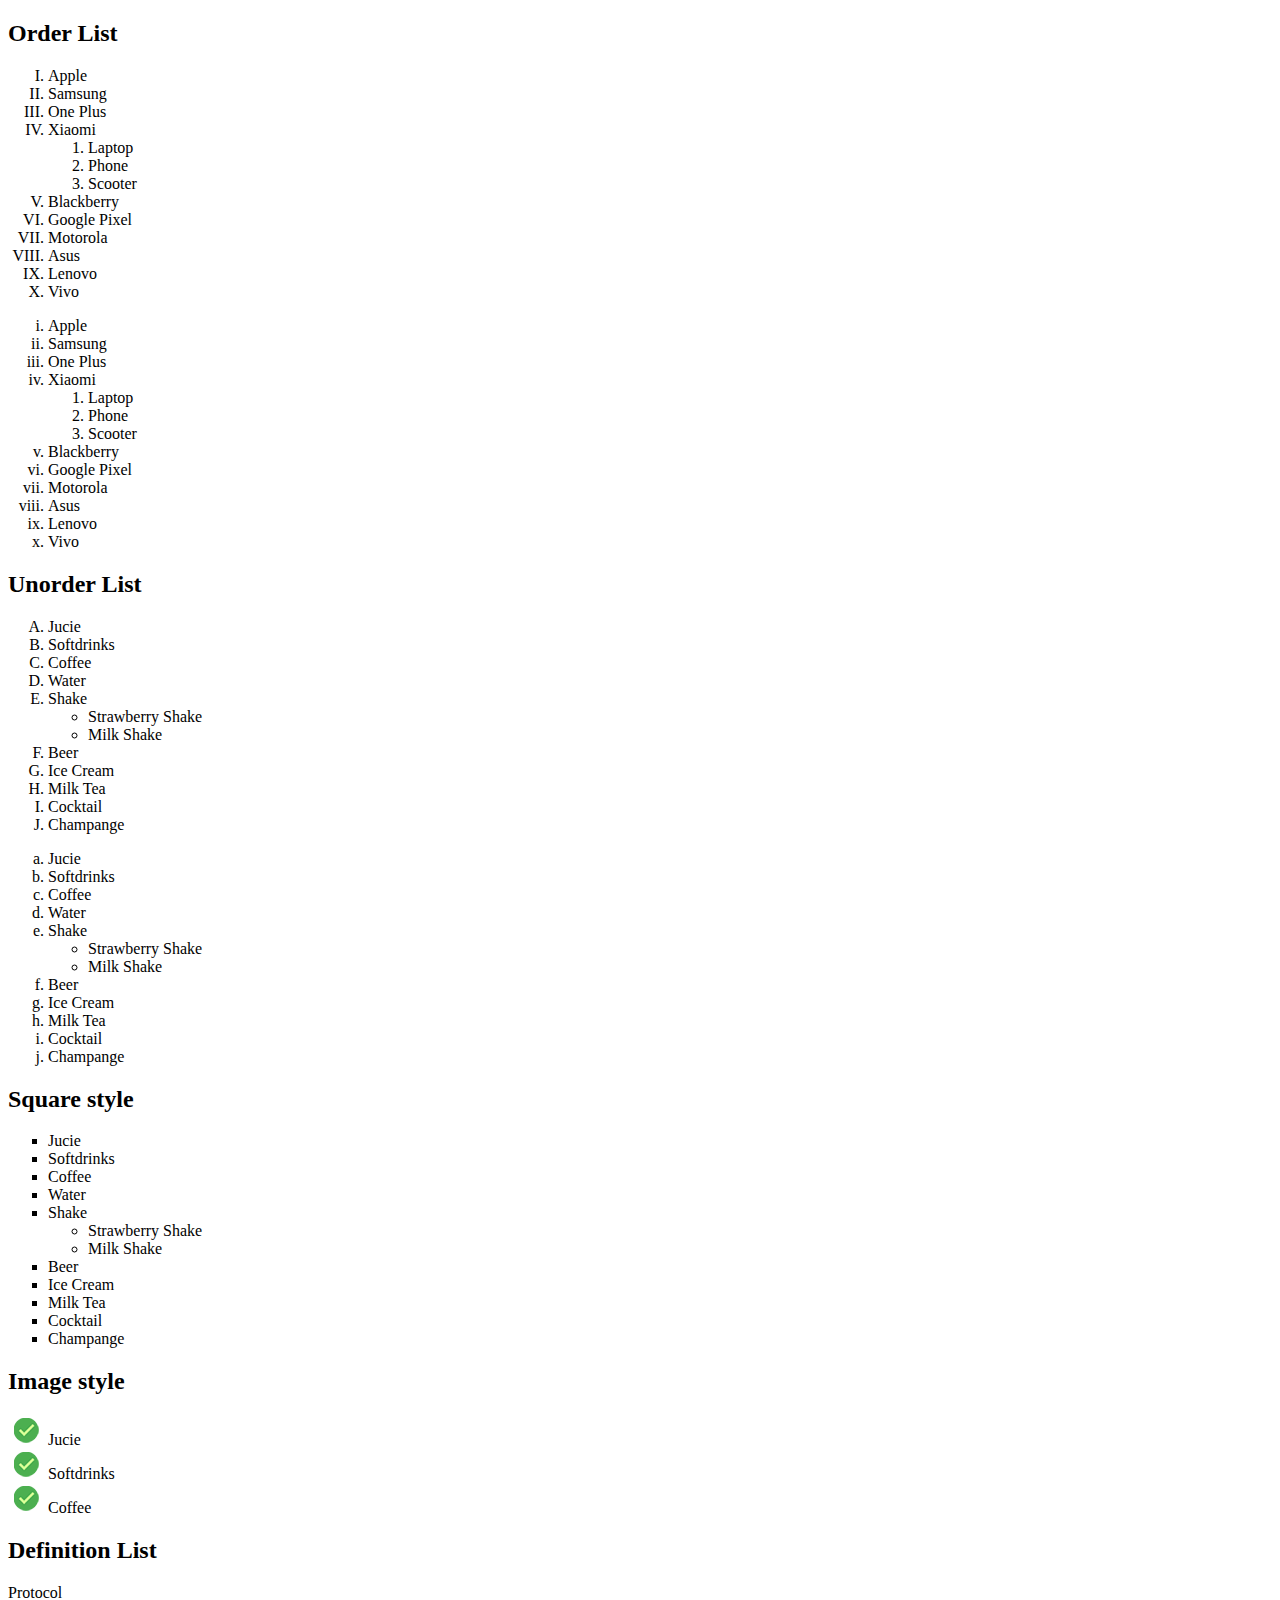
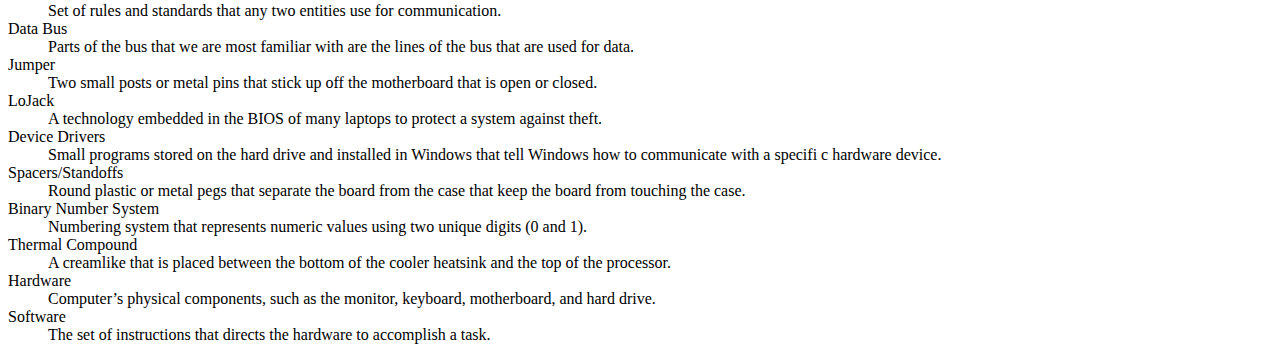
<file: YgaY_Activity_3/index.html>
<!DOCTYPE html>
<html lang="en">

<head>
    <link href="style.css" rel="stylesheet" type="text/css">
    <meta charset="UTF-8">
    <meta http-equiv="X-UA-Compatible" content="IE=edge">
    <meta name="viewport" content="width=device-width, initial-scale=1.0">
    <title>YgaY_Activity_3</title>
</head>
<h2> Order List</h2>

<ol class="upperroman">
    <!-- Order List-->
    <li>Apple</li>
    <li>Samsung</li>
    <li>One Plus</li>
    <li>Xiaomi</li>
    <ol>
        <!-- Nested Order List-->
        <li>Laptop</li>
        <li>Phone</li>
        <li>Scooter</li>
    </ol>
    <li>Blackberry</li>
    <li>Google Pixel</li>
    <li>Motorola</li>
    <li>Asus</li>
    <li>Lenovo</li>
    <li>Vivo</li>
</ol>

<ol class="lowerroman">
    <!-- Order List-->
    <li>Apple</li>
    <li>Samsung</li>
    <li>One Plus</li>
    <li>Xiaomi</li>
    <ol>
        <!-- Nested Order List-->
        <li>Laptop</li>
        <li>Phone</li>
        <li>Scooter</li>
    </ol>
    <li>Blackberry</li>
    <li>Google Pixel</li>
    <li>Motorola</li>
    <li>Asus</li>
    <li>Lenovo</li>
    <li>Vivo</li>
</ol>

<h2> Unorder List</h2>

<ul id="upperalpha">
    <!-- Unorder List-->
    <li>Jucie</li>
    <li>Softdrinks</li>
    <li>Coffee</li>
    <li>Water</li>
    <li>Shake</li>
    <ul>
        <!-- Nested Unorder List-->
        <li>Strawberry Shake</li>
        <li>Milk Shake</li>
    </ul>
    <li>Beer</li>
    <li>Ice Cream</li>
    <li>Milk Tea</li>
    <li>Cocktail</li>
    <li>Champange</li>
</ul>

<ul id="loweralpha">
    <!-- Unorder List-->
    <li>Jucie</li>
    <li>Softdrinks</li>
    <li>Coffee</li>
    <li>Water</li>
    <li>Shake</li>
    <ul>
        <!-- Nested Unorder List-->
        <li>Strawberry Shake</li>
        <li>Milk Shake</li>
    </ul>
    <li>Beer</li>
    <li>Ice Cream</li>
    <li>Milk Tea</li>
    <li>Cocktail</li>
    <li>Champange</li>
</ul>

<h2> Square style</h2>
<ul id="square">
    <!-- Unorder List-->
    <li>Jucie</li>
    <li>Softdrinks</li>
    <li>Coffee</li>
    <li>Water</li>
    <li>Shake</li>
    <ul>
        <!-- Nested Unorder List-->
        <li>Strawberry Shake</li>
        <li>Milk Shake</li>
    </ul>
    <li>Beer</li>
    <li>Ice Cream</li>
    <li>Milk Tea</li>
    <li>Cocktail</li>
    <li>Champange</li>
</ul>

<h2>Image style</h2>

<ul id="imgstyle">
    <!-- Unorder List-->
    <li class="image">Jucie</li>
    <li class="image">Softdrinks</li>
    <li class="image">Coffee</li>
</ul>

<h2> Definition List</h2>

<dl>
    
    <dt>Protocol</dt>
    <dd>Set of rules and standards that any two entities use for communication.
    </dd>

    <dt>Data Bus</dt>
    <dd>Parts of the bus that we are most familiar with are the lines of the bus that are used for data.
    </dd>

    <dt>Jumper</dt>
    <dd>Two small posts or metal pins that stick up off the motherboard that is open or closed.
    </dd>

    <dt>LoJack</dt>
    <dd>A technology embedded in the BIOS of many laptops to protect a system against theft.
    </dd>

    <dt>Device Drivers </dt>
    <dd>Small programs stored on the hard drive and installed in Windows that tell Windows how to communicate with a specifi c hardware device.
    </dd>

    <dt>Spacers/Standoffs</dt>
    <dd>Round plastic or metal pegs that separate the board from the case that keep the board from touching the case.
    </dd>

    <dt>Binary Number System</dt>
    <dd>Numbering system that represents numeric values using two unique digits (0 and 1).
    </dd>

    <dt>Thermal Compound</dt>
    <dd>A creamlike that is placed between the bottom of the cooler heatsink and the top of the processor.
    </dd>

    <dt>Hardware</dt>
    <dd>Computer’s physical components, such as the monitor, keyboard, motherboard, and hard drive.
    </dd>

    <dt>Software</dt>
    <dd>The set of instructions that directs the hardware to accomplish a task.
    </dd>

</dl>



<body>


</body>

</html>
</file>
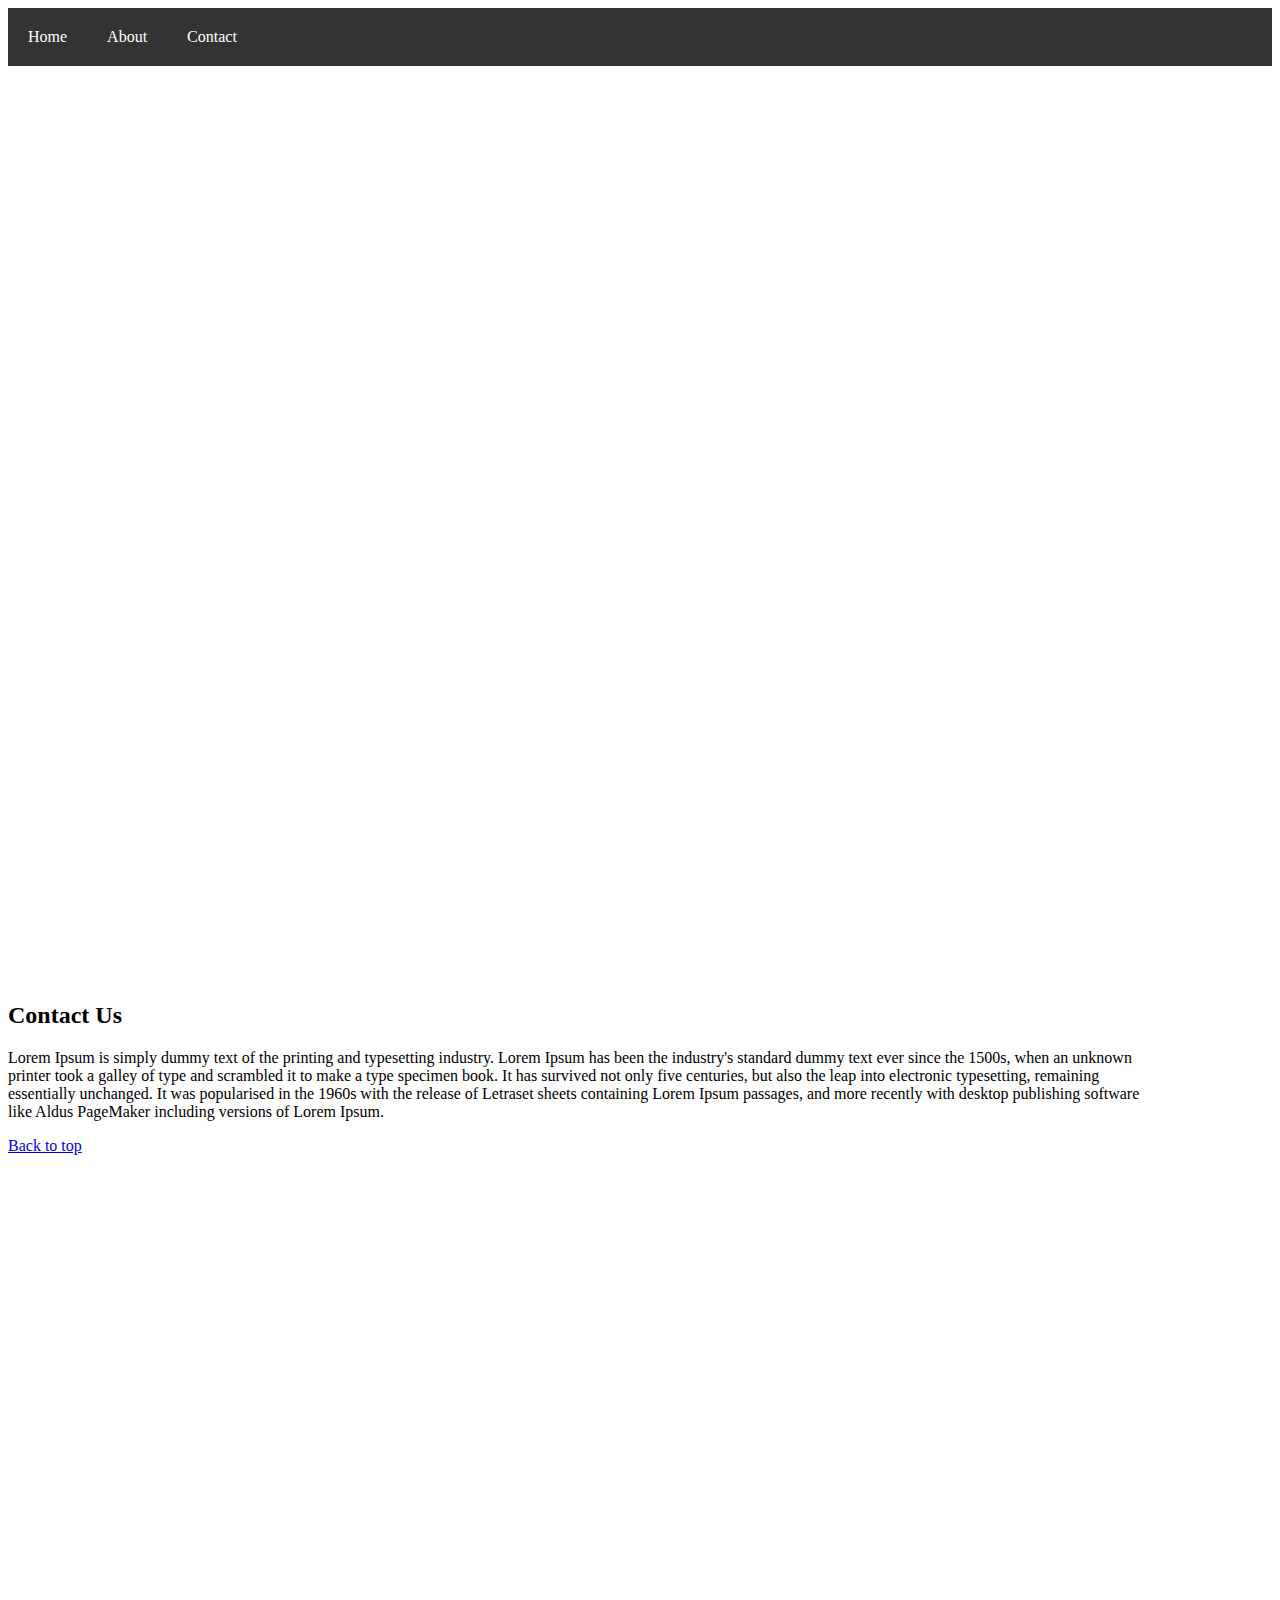
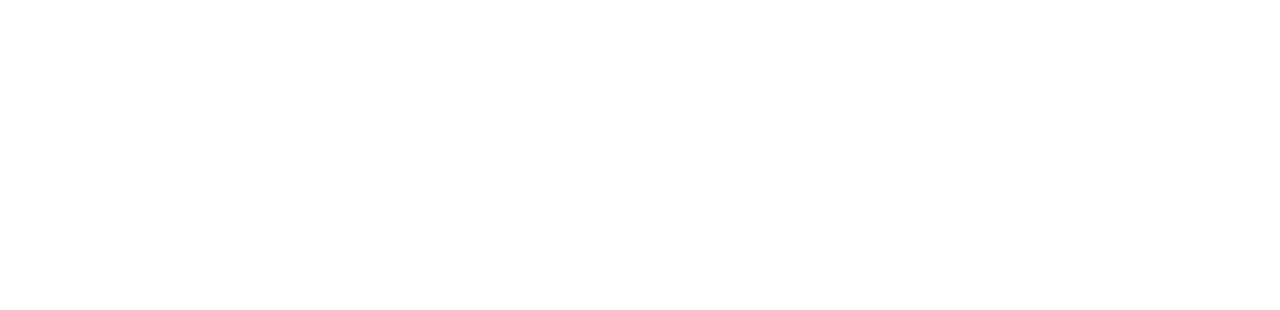
<file: YgaY_Activity_4/index.html>
<!DOCTYPE html>
<html lang="en">

<head>
    <meta charset="UTF-8">
    <meta http-equiv="X-UA-Compatible" content="IE=edge">
    <meta name="viewport" content="width=device-width, initial-scale=1.0">
    <link href="style.css" rel="stylesheet" type="text/css">
    <title>Home</title>
</head>

<body>
<!--Navigation bar-->
    <ol>
        <li><a href="#Home">Home</a></li>
        <li><a href="about.html">About</a></li>
        <li><a href="#contact">Contact</a></li>
    </ol>


    <div class="home">
        <ul class="links">
            <li><a href="https://www.youtube.com/">Youtube</a></li>
            <li><a href="https://facebook.com/contactmejry">Facebook</a></li>
            <li><a href="https://www.reddit.com/">Reddit</a></li>
            <li><a href="https://www.instagram.com/jhanniel_jry/">Instagram</a></li>
            <li><a href="https://devjry.web.app/">Dev jRy</a></li>
        </ul>
    </div>
	
<!--Contact us-->
    <div class=" contact" id="contact">
        <h2>Contact Us</h2>

        <p>Lorem Ipsum is simply dummy text of the printing and typesetting industry. Lorem Ipsum has been the industry's standard dummy text ever since the 1500s, when an unknown printer took a galley of type and scrambled it to make a type specimen book.
            It has survived not only five centuries, but also the leap into electronic typesetting, remaining essentially unchanged. It was popularised in the 1960s with the release of Letraset sheets containing Lorem Ipsum passages, and more recently
            with desktop publishing software like Aldus PageMaker including versions of Lorem Ipsum.</p>


        <a href="index.html">Back to top</a>
    </div>


</body>

</html>
</file>
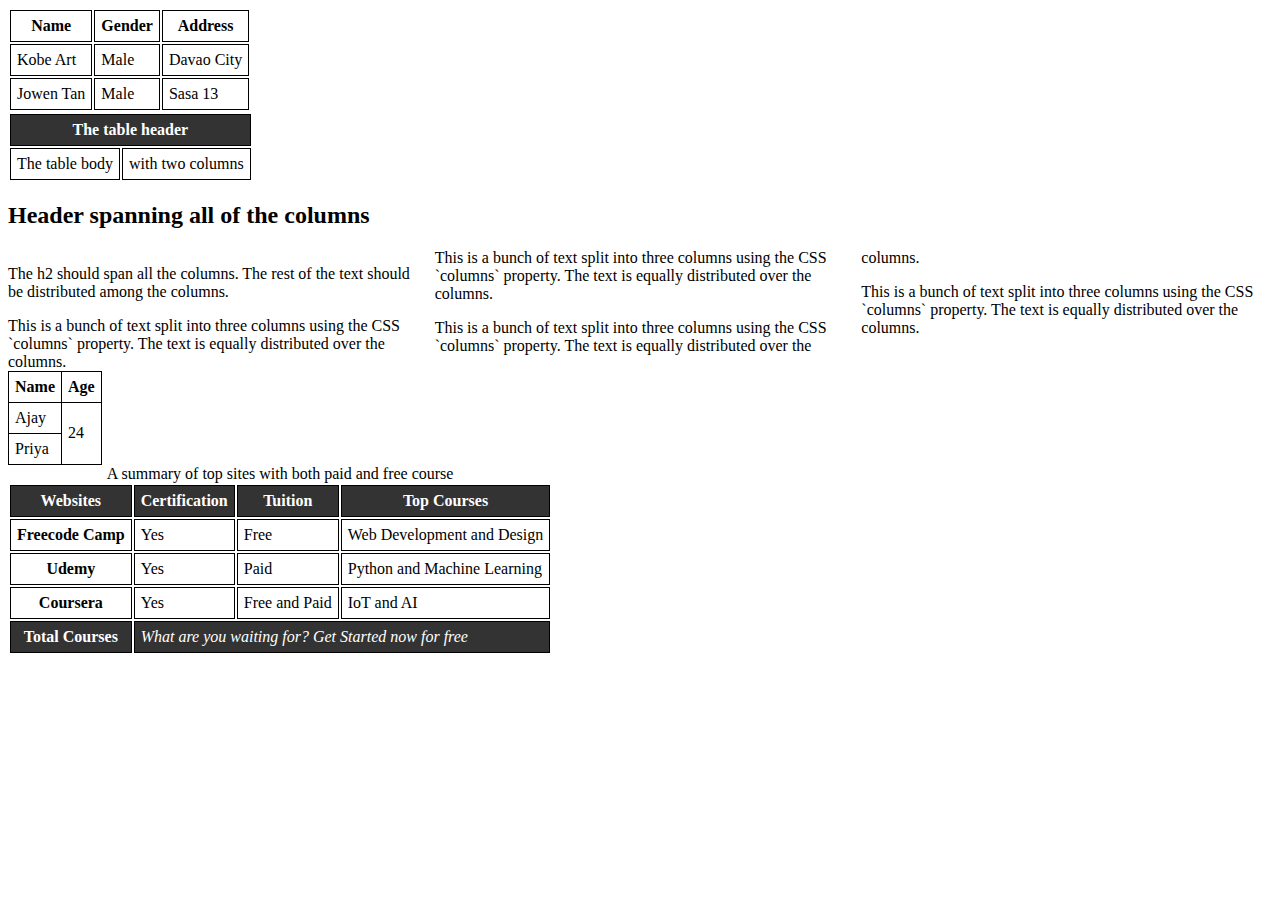
<file: YgaY_Activity_6/index.html>
<!DOCTYPE html>
<html lang="en">
<head>
    <meta charset="UTF-8">
    <meta http-equiv="X-UA-Compatible" content="IE=edge">
    <meta name="viewport" content="width=device-width, initial-scale=1.0">
    <link href="style.css" rel="stylesheet" type="text/css">
    <title>Ygay_Activity 6</title>
</head>
<body>

    <table>
        <tr>
          <th>Name</th>
          <th>Gender</th>
          <th>Address</th>
        </tr>
        <tr>
          <td>Kobe Art</td>
          <td>Male</td>
          <td>Davao City</td>
        </tr>
        <tr>
          <td>Jowen Tan</td>
          <td>Male</td>
          <td>Sasa 13</td>
        </tr>
      </table>

      <table class="row">
        <thead>
            <tr>
                <th colspan="2">The table header</th>
            </tr>
        </thead>
        <tbody>
            <tr>
                <td>The table body</td>
                <td>with two columns</td>
            </tr>
        </tbody>
    </table>

    <article>
        <h2>Header spanning all of the columns</h2>
        <p>
           The h2 should span all the columns. The rest
           of the text should be distributed among the columns.
        </p>
        <p>This is a bunch of text split into three columns using the CSS `columns` property. The text is equally distributed over the columns.</p>
        <p>This is a bunch of text split into three columns using the CSS `columns` property. The text is equally distributed over the columns.</p>
        <p>This is a bunch of text split into three columns using the CSS `columns` property. The text is equally distributed over the columns.</p>
        <p>This is a bunch of text split into three columns using the CSS `columns` property. The text is equally distributed over the columns.</p>
      </article>

      <table class="rowspan">
        <tr>
            <th>Name</th>
            <th>Age</th>
        </tr>
        <tr>
            <td>Ajay</td>
            <!-- This cell will take up space on
                two rows -->
            <td rowspan="2">24</td>
        </tr>
        <tr>
            <td>Priya</td>
        </tr>
    </table>

    <table>
        <caption>A summary of top sites with both paid and free course</caption>
        <thead>
          <tr>
            <th class="primary" scope="col">Websites</th>
            <th scope="col">Certification</th>
            <th scope="col">Tuition</th>
            <th scope="col">Top Courses</th>
          </tr>
        </thead>
        <tbody>
          <tr>
            <th scope="row">Freecode Camp</th>
            <td>Yes</td>
            <td>Free</td>
            <td>Web Development and Design</td>
          </tr>
          <tr>
            <th scope="row">Udemy</th>
            <td>Yes</td>
            <td>Paid</td>
            <td>Python and Machine Learning</td>
          </tr>
          <tr>
            <th scope="row">Coursera</th>
            <td>Yes</td>
            <td>Free and Paid</td>
            <td>IoT and AI</td>
          </tr>
        </tbody>
        <tfoot>
          <tr>
            <th>Total Courses</th>
            <td colspan="4"><i>What are you waiting for? Get Started now for free</i></td>
          </tr>
        </tfoot>
      </table>
    
    
</body>
</html>
</file>
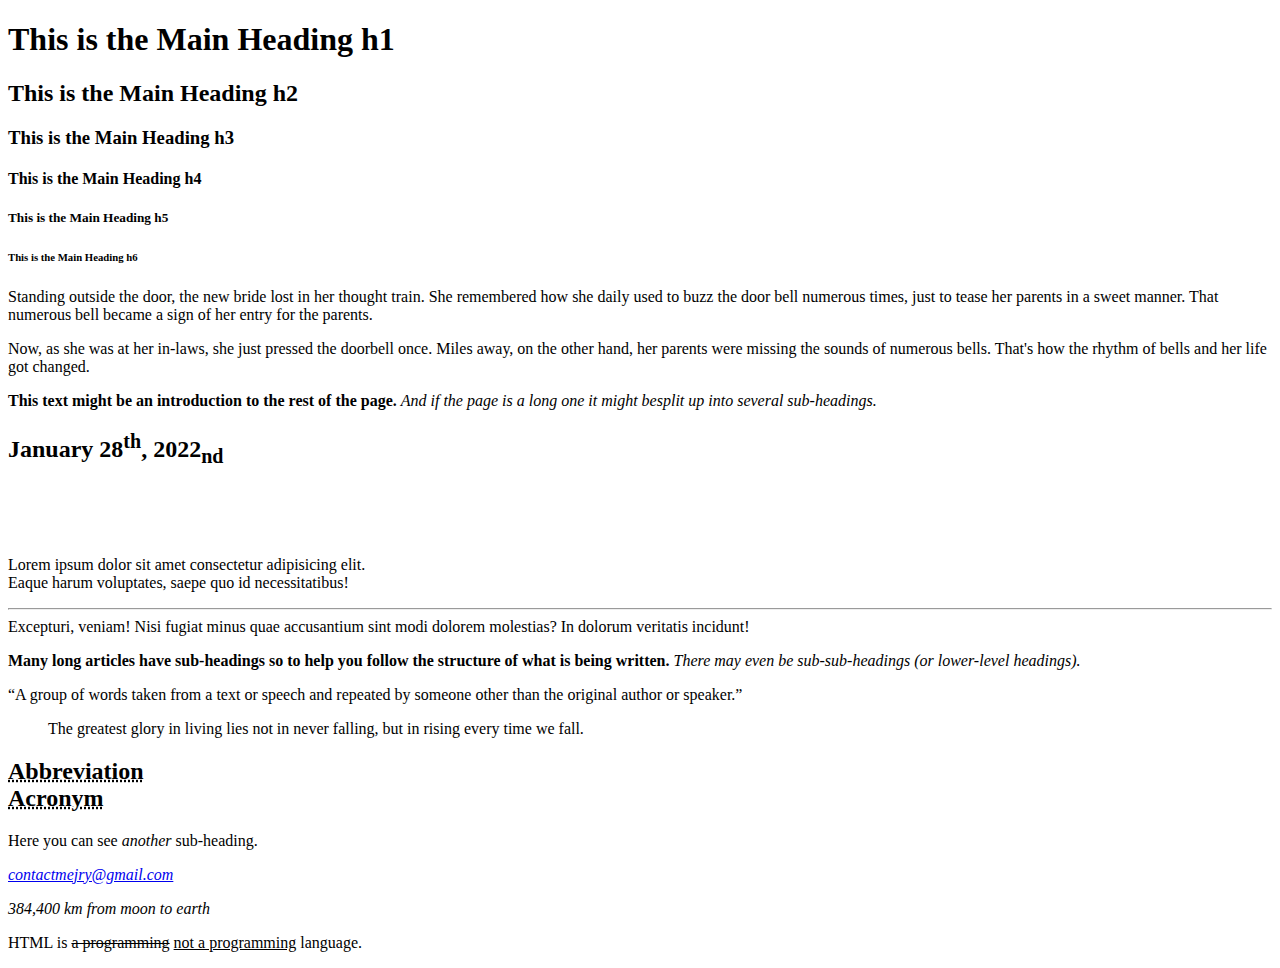
<file: YGAY_Activity_2.html>
<!DOCTYPE html>
<html lang- "en">

<head>
    <meta charset="UTF-8">
    <meta http-equiv="X-UA-Compatible" content="IE=edge">
    <meta name="viewport" content="width=device-width, initial-scale=1.e">
    <title>Activity 2: Text Format</title>
</head>

<body>
    <!-- Headings all levels -->
    <h1>This is the Main Heading h1</h1>
    <h2>This is the Main Heading h2</h2>
    <h3>This is the Main Heading h3</h3>
    <h4>This is the Main Heading h4</h4>
    <h5>This is the Main Heading h5</h5>
    <h6>This is the Main Heading h6</h6>

    <!-- Paragraphs -->
    <p>Standing outside the door, the new bride lost in her thought train. She remembered how she daily used to buzz the door bell numerous times, just to tease her parents in a sweet manner. That numerous bell became a sign of her entry for the parents.</p>

    <p>Now, as she was at her in-laws, she just pressed the doorbell once. Miles away, on the other hand, her parents were missing the sounds of numerous bells. That's how the rhythm of bells and her life got changed.</p>

    <!-- Bold & Italic -->
    <p><b>This text might be an introduction to the rest of the page.</b> <i>And if the page is a long one it might besplit up into several sub-headings.</i></p>

    <!-- Superscript & Subscript -->
    <h2>January 28<sup>th</sup>, 2022<sub>nd</sub></h2>

    <!-- White Space (&nbsp;) -->
    <p>&nbsp;</p>
    <p>&nbsp;</p>

    <!--Line breaks & Horizontal Rules -->
    <p>Lorem ipsum dolor sit amet consectetur adipisicing elit. <br>Eaque harum voluptates, saepe quo id necessitatibus!
        <hr>Excepturi, veniam! Nisi fugiat minus quae accusantium sint modi dolorem molestias? In dolorum veritatis incidunt!
	</p>

    <!--Strong & Emphasis -->
    <p><strong>Many long articles have sub-headings so to help you follow the structure of what is being written.</strong> <em> There may even be sub-sub-headings (or lower-level headings).</em></p>
    <p><q>A group of words taken from a text or speech and repeated by someone other than the original author or speaker.</q></p>

    <!--Quotations -->
    <blockquote cite="https://blog.hubspot.com/sales/famous-quotes">
        The greatest glory in living lies not in never falling, but in rising every time we fall.
    </blockquote>

    <!--Abbreviations & acronyms -->
    <h2>
        <abbr title="This is the sample of Abbreviation.">Abbreviation</abbr>
        <br>
        <acronym title="This is the sample of Acronym.">Acronym</acronym>
    </h2>

    <!--Citation & Definitions -->
    <p>Here you can see <dfn>another</dfn> sub-heading.</p>


    <!--Author Details (Address, Mailto, tel) -->
    <address>
      <p>
        <a href="mailto:contactmejry@gmail.com">
          contactmejry@gmail.com 
        </a> 
      </p>
      <p>
        384,400 km from moon to earth
      </p>
	</address>

    <!--Changes to Content (ins, del) -->
    <p>
        HTML is <del>a programming</del> <ins>not a programming</ins> language.
    </p>

</body>

</html>
</file>
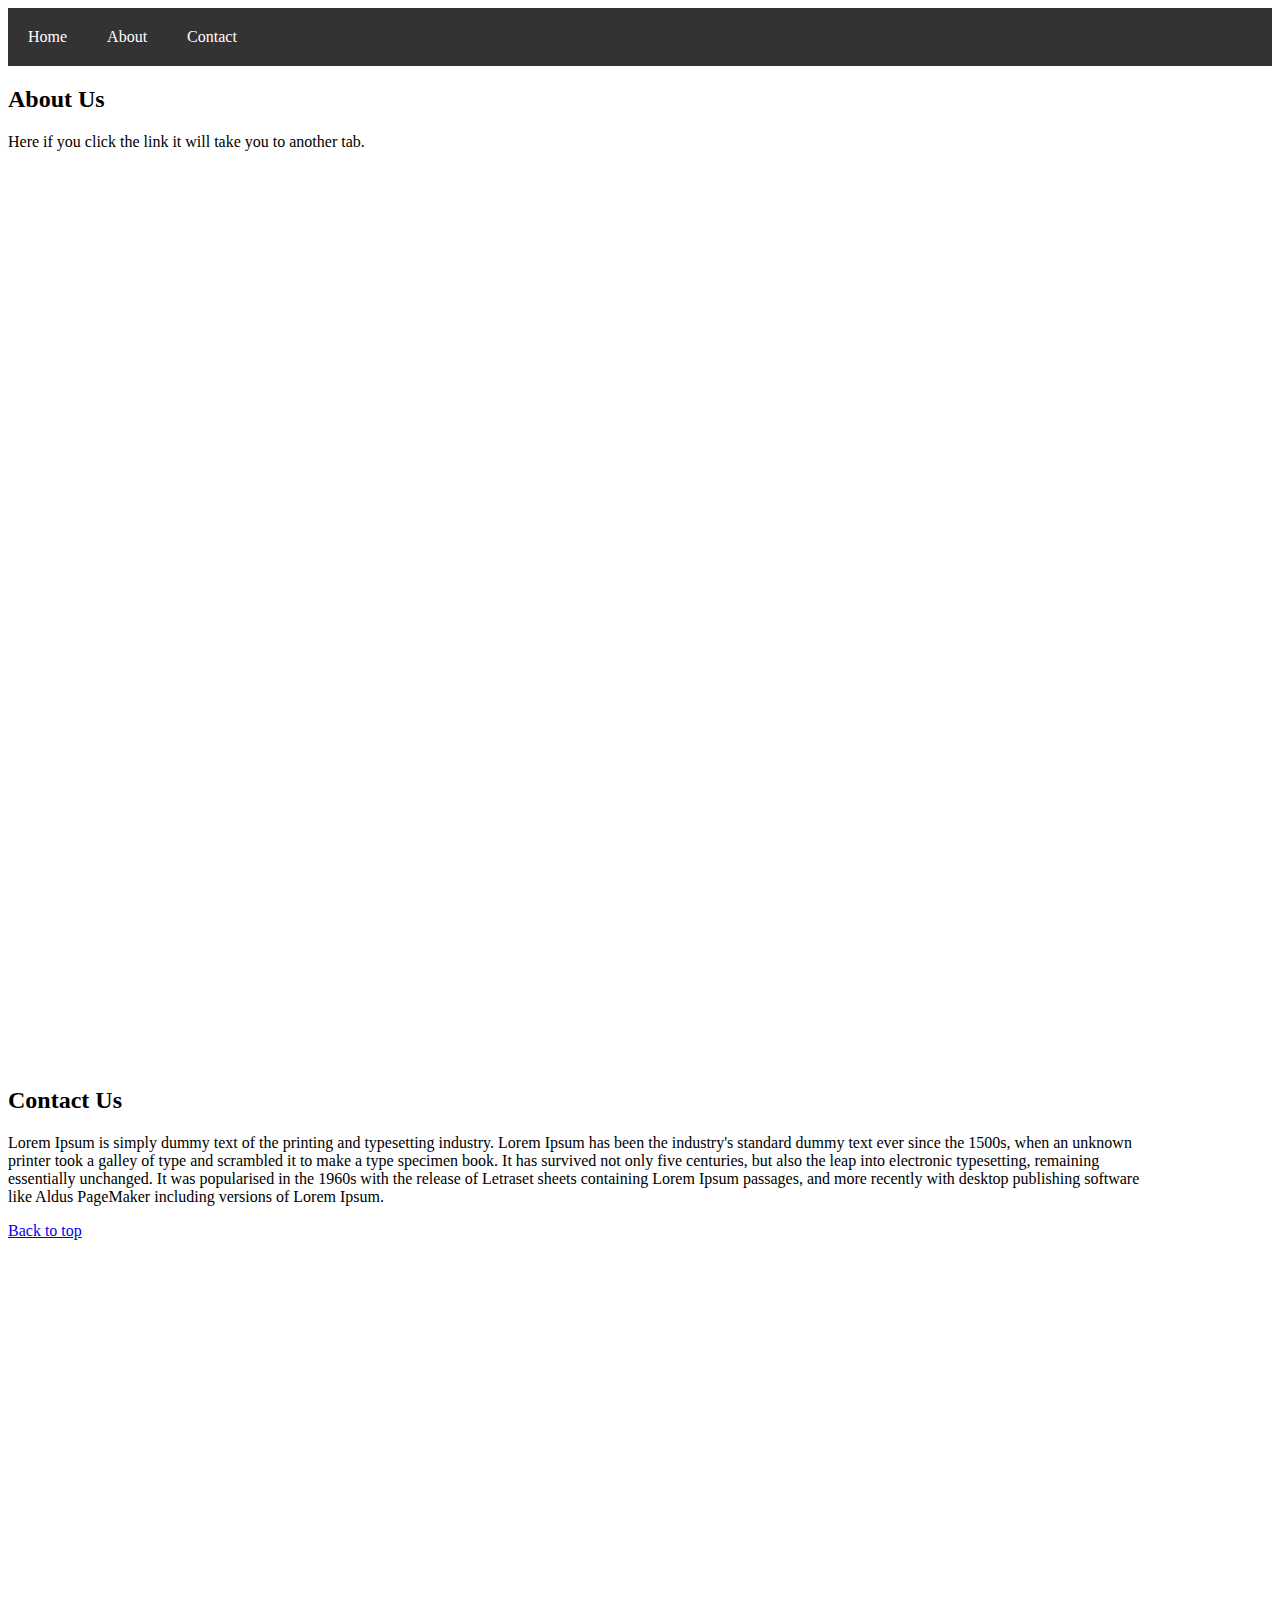
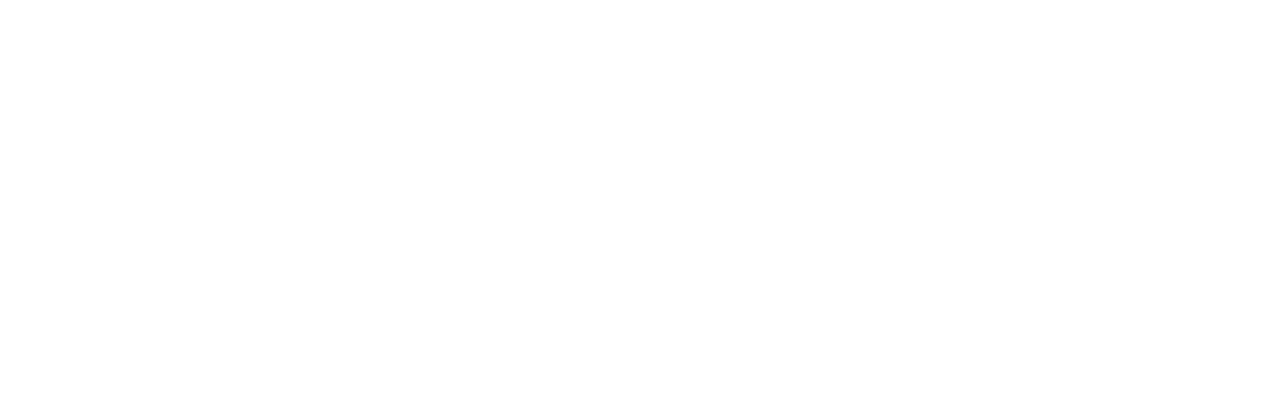
<file: YgaY_Activity_4/about.html>
<!DOCTYPE html>
<html lang="en">

<head>
    <meta charset="UTF-8">
    <meta http-equiv="X-UA-Compatible" content="IE=edge">
    <meta name="viewport" content="width=device-width, initial-scale=1.0">
    <link href="style.css" rel="stylesheet" type="text/css">
    <title>About</title>
</head>

<body>
<!--Navigation bar-->
    <ol>
        <li><a href="index.html">Home</a></li>
        <li><a href="about.html">About</a></li>
        <li><a href="#contact">Contact</a></li>
    </ol>

    <h2>About Us</h2>

    <p>Here if you click the link it will take you to another tab.</p>

    <div class="home">
        <ul class="links">
            <li><a href="https://www.youtube.com/" target="_blank">Youtube</a></li>
            <li><a href="https://facebook.com/contactmejry" target="_blank">Facebook</a></li>
            <li><a href="https://www.reddit.com/" target="_blank">Reddit</a></li>
            <li><a href="https://www.instagram.com/jhanniel_jry/" target="_blank">Instagram</a></li>
            <li><a href="https://devjry.web.app/" target="_blank">Dev jRy</a></li>
        </ul>
    </div>
	
<!--Contact us-->
    <div class=" contact" id="contact">
        <h2>Contact Us</h2>

        <p>Lorem Ipsum is simply dummy text of the printing and typesetting industry. Lorem Ipsum has been the industry's standard dummy text ever since the 1500s, when an unknown printer took a galley of type and scrambled it to make a type specimen book.
            It has survived not only five centuries, but also the leap into electronic typesetting, remaining essentially unchanged. It was popularised in the 1960s with the release of Letraset sheets containing Lorem Ipsum passages, and more recently
            with desktop publishing software like Aldus PageMaker including versions of Lorem Ipsum.</p>


        <a href="about.html">Back to top</a>
    </div>

</body>

</html>
</file>
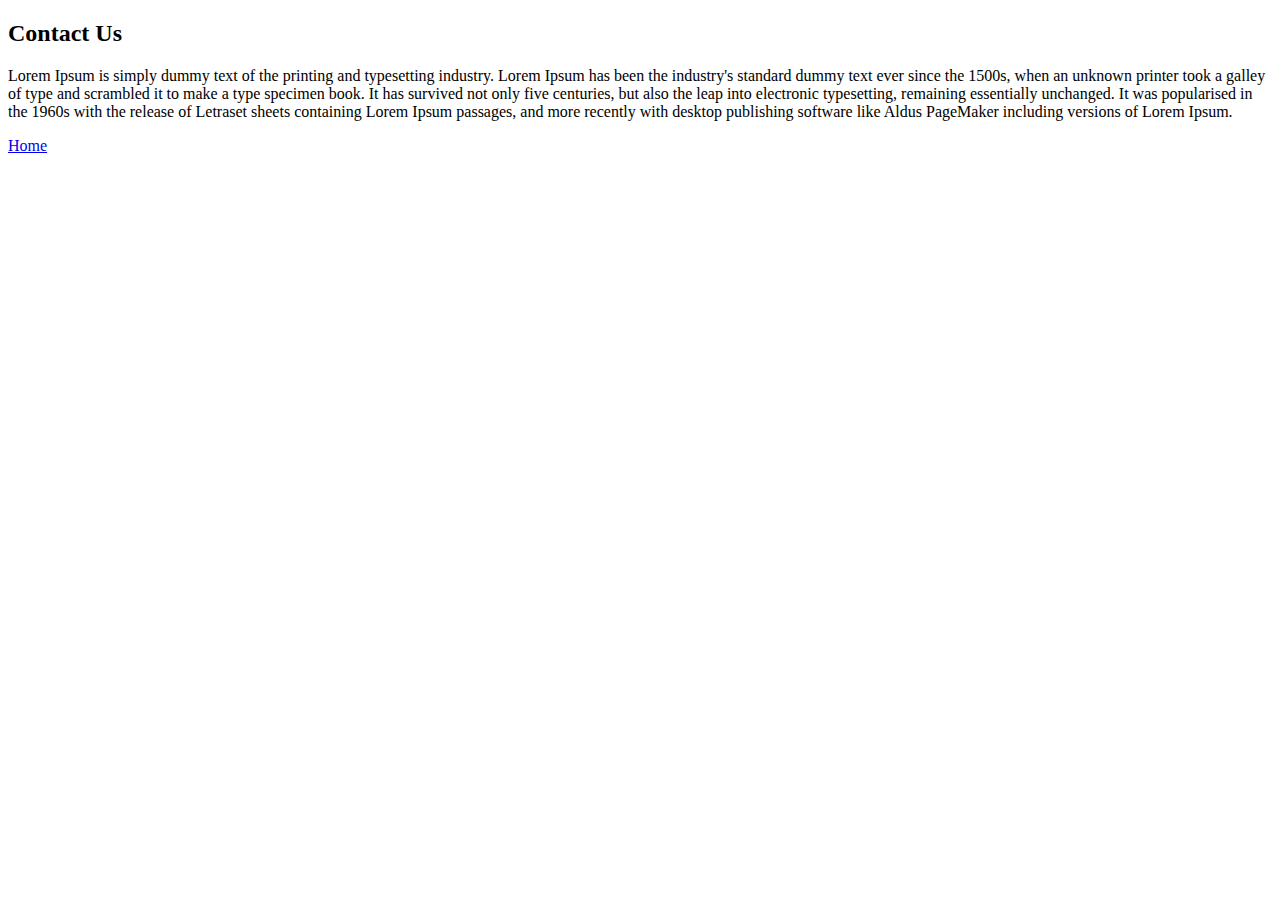
<file: YgaY_Activity_4/contact.html>
<!DOCTYPE html>
<html lang="en">

<head>
    <meta charset="UTF-8">
    <meta http-equiv="X-UA-Compatible" content="IE=edge">
    <meta name="viewport" content="width=device-width, initial-scale=1.0">
    <title>Contact</title>
</head>

<body>
    <h2>Contact Us</h2>

    <p>Lorem Ipsum is simply dummy text of the printing and typesetting industry. Lorem Ipsum has been the industry's standard dummy text ever since the 1500s, when an unknown printer took a galley of type and scrambled it to make a type specimen book. It
        has survived not only five centuries, but also the leap into electronic typesetting, remaining essentially unchanged. It was popularised in the 1960s with the release of Letraset sheets containing Lorem Ipsum passages, and more recently with desktop
        publishing software like Aldus PageMaker including versions of Lorem Ipsum.</p>


    <a href="index.html">Home</a>

</body>

</html>
</file>
<file: YgaY_Activity_3/style.css>
.upperroman {
    list-style-type: upper-roman;
}
.lowerroman {
    list-style-type: lower-roman;
}

#upperalpha{
    list-style-type: upper-alpha;
}
#loweralpha{
    list-style-type: lower-alpha;
}

#square{
    list-style-type: square;
}


#imgstyle{
    list-style-image: url(Image/ok.png);

}
</file>
<file: YgaY_Activity_4/style.css>
ol {
    list-style-type: none;
    margin: 0;
    padding: 0;
    overflow: hidden;
    background-color: #333333;
}

ol li {
    float: left;
    padding: 10px;
}

li a {
    display: block;
    color: #ffffff;
    text-align: center;
    padding: 10px;
    text-decoration: none;
}

li a:hover {
    background-color: #202020;
}

.links {
    float: center;
    list-style-type: none;
}

.home {
    width: 90vw;
    height: 100vh
}

.contact {
    width: 90vw;
    height: 100vh
}

html {
    scroll-behavior: smooth;
}
</file>
<file: YgaY_Activity_6/style.css>
.headings {
    width:100%;

}
.row td{
    border: 1px solid black;
  border-collapse: collapse;
}


thead,
tfoot {
    background-color: #333;
    color: #fff;
}

article {
    columns: 3;
  }
  
  h2 {
    column-span: all;
  }

  .rowspan, th, td{
    border: 1px solid black;
    border-collapse: collapse;
    padding: 6px;
  }
</file>
